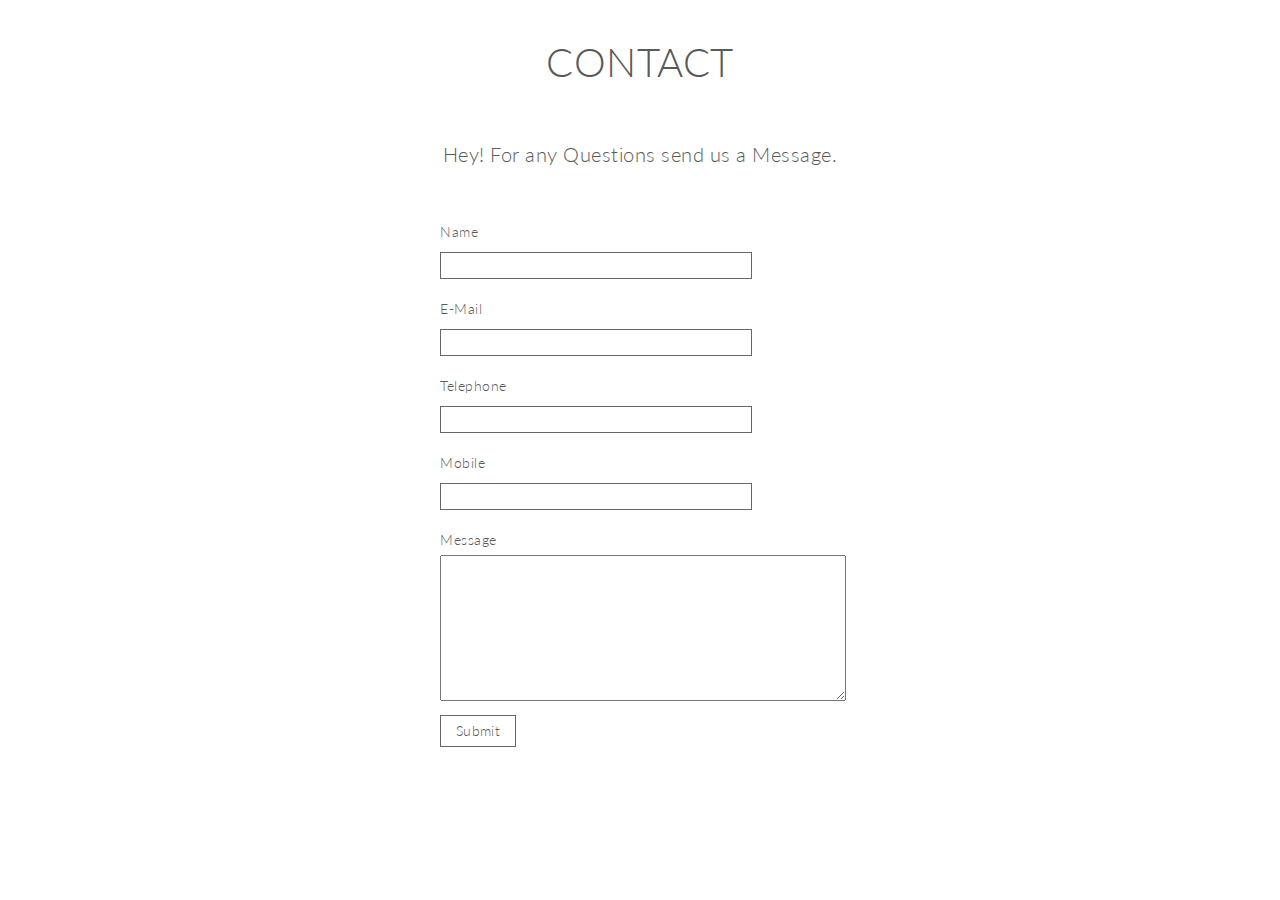
<file: site/index.html>
<!DOCTYPE html>
<html>
	<head>
		<meta charset="utf-8">
		<link rel="stylesheet" href="css/style.css" title="Main Style" type="text/css" media="screen" charset="utf-8">
		<script src="" charset="utf-8"></script>
		<title>Contact Form</title>
	</head>
	<body>
		<header>
			<div id="wrapper">
				<h1>Contact</h1>
			</div>
		</header>
		<div id="wrapper">
			<div class="foreword">
				<p>Hey! For any Questions send us a Message.</p>
			</div>
			<div class="form">
				<form action="#" method="post">
					<label>Name</label><br/><input type="text" name="name" required ><br />
					<label>E-Mail</label><br/><input type="email" name="email" required ><br />
					<label>Telephone</label><br/><input type="tel" name="telephone" required ><br />
					<label>Mobile</label><br/><input type="tel" name="mobile" required ><br />
					<label>Message</label><br/><textarea name="message" required rows="7"></textarea><br />
					<input type="submit" name="submit">
				</form>
			</div>
		</div>
	</body>
</html>
</file>
<file: site/css/style.css>
/* Fonts */

@import url(http://fonts.googleapis.com/css?family=Lato:300,400);
@impurt url(reset.css);



/* Basic */

body {
	margin: 0 auto;
}

body, input, select, textarea {
	color: #595959;
	font-family: 'Lato', sans-serif;
	font-size: 15pt;
	font-weight: 300;
	letter-spacing: 0.025em;
	line-height: 1.75em;
}

a {
	-moz-transition: all 0.2s ease-in-out;
	-webkit-transition: all 0.2s ease-in-out;
	-o-transition: all 0.2s ease-in-out;
	-ms-transition: all 0.2s ease-in-out;
	transition: all 0.2s ease-in-out;
	color: #3fb1a3;
	text-decoration: none;
	border-bottom: dotted 1px;
}

a:hover {
	border-bottom-color: transparent;
}

strong, b {
	font-weight: 400;
}

p, ul, ol, dl, table, blockquote {
	margin: 0 0 2em 0;
}

h1, h2, h3, h4, h5, h6 {
	color: inherit;
	font-weight: 300;
	line-height: 1.75em;
	margin-bottom: 1em;
	text-transform: uppercase;
}

h1 a, h2 a, h3 a, h4 a, h5 a, h6 a {
	color: inherit;
	text-decoration: none;
	border: 0;
}

h2 {
	font-size: 1.5em;
	letter-spacing: 0.1em;
}

h3 {
	font-size: 1.15em;
	letter-spacing: 0.025em;
}

sub {
	font-size: 0.8em;
	position: relative;
	top: 0.5em;
}

sup {
	font-size: 0.8em;
	position: relative;
	top: -0.5em;
}

hr {
	border-top: solid 1px rgba(124, 128, 129, 0.2);
	border: 0;
	margin-bottom: 1.5em;
}

blockquote {
	border-left: solid 0.5em rgba(124, 128, 129, 0.2);
	font-style: italic;
	padding: 1em 0 1em 2em;
}

.clear {
	clear: both;
}

#wrapper {
	margin: 0 auto;
	width: 960px;
}


/* Content Header */

header {
	text-align: center;
}


/* Content Foreword */

.foreword {
	text-align: center;
}


/* Contact Form */

.form {
}

.form form {
	margin: 0 auto;
	width: 400px;
}

.form form label {
	margin: 0;
	padding: 0;
	font-size: 14px;
	line-height: 14px;
	height: 14px;
}

.form form input {
	margin: 0;
	padding: 0px;
	border: 1px solid #676767;
	width: 300px;
	font-size: 16px;
	line-height: 25px;
	margin-bottom: 10px;
	padding: 0 5px;
}

.form form input[type="submit"] {
	background-color: #ffffff;
	font-size: 14px;
	line-height: 30px;
	padding: 0 15px;
	width: auto;
}

.form textarea {
	font-size: 16px;
	line-height: 20px;
	width: 400px;
}
</file>
